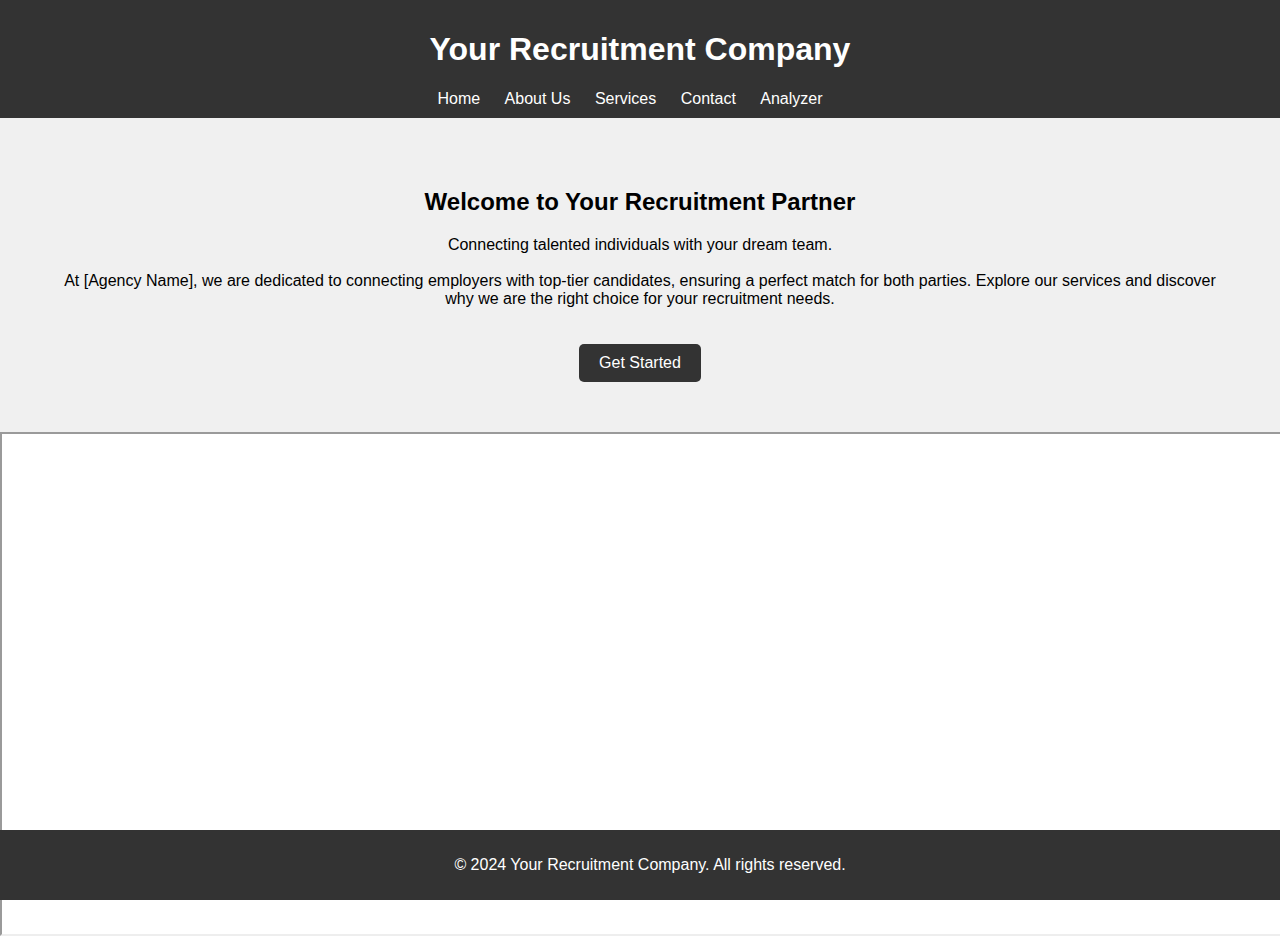
<file: index.html>
<!DOCTYPE html>
<html lang="en">

<head>
    <meta charset="UTF-8">
    <meta name="viewport" content="width=device-width, initial-scale=1.0">
    <title>Your Recruitment Company</title>
    <link rel="stylesheet" href="style.css"> <!-- Add your styles if necessary -->
</head>

<body>
    <header>
        <h1>Your Recruitment Company</h1>
        <nav>
            <ul>
                <li><a style="text-decoration:none" href="index.html">Home</a></li>
                <li><a style="text-decoration:none" href="aboutus.html">About Us</a></li>
                <li><a style="text-decoration:none" href="services.html">Services</a></li>
                <li><a style="text-decoration:none" href="contact.html">Contact</a></li>
                <li><a style="text-decoration:none" href="#">Analyzer</a></li>
            </ul>
        </nav>
    </header>

    <section class="hero">
        <h2>Welcome to Your Recruitment Partner</h2>
        <p>Connecting talented individuals with your dream team.<br>
<br>        At [Agency Name], we are dedicated to connecting employers with top-tier candidates, ensuring a perfect match for both parties. Explore our services and discover why we are the right choice for your recruitment needs.</p>
        <!-- Add a call-to-action button -->
        <a href="contact.html" class="cta-button">Get Started</a>
    </section>

    <!-- Add more sections as needed -->
    <iframe title="Pico embed" src="https://a.picoapps.xyz/before-school?utm_medium=embed&utm_source=embed" width="100%" height="500px" style="background:white"></iframe>
    <footer>
        <p>&copy; 2024 Your Recruitment Company. All rights reserved.</p>
    </footer>
</body>

</html>
</file>
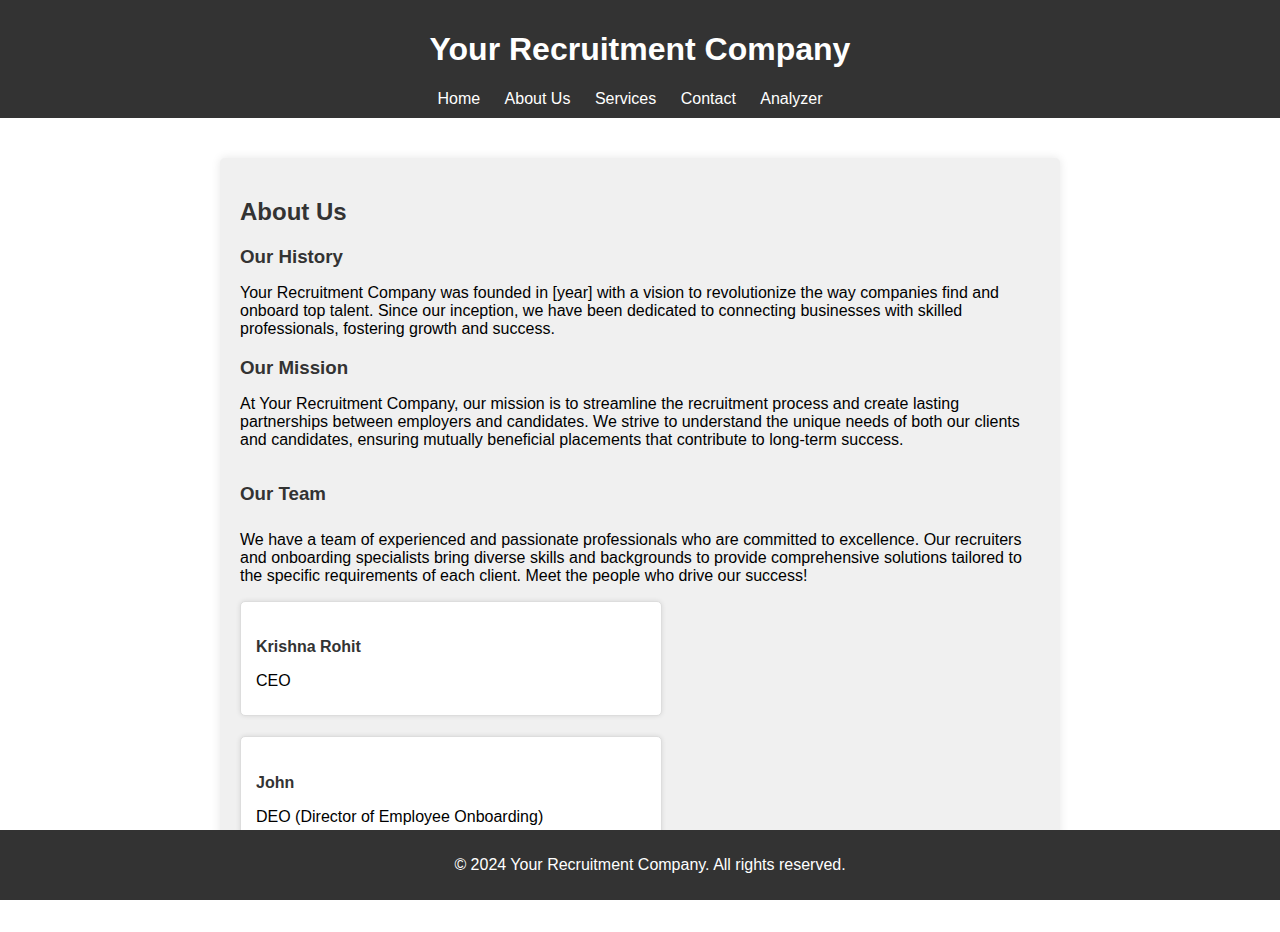
<file: aboutus.html>
<!DOCTYPE html>
<html lang="en">

<head>
    <meta charset="UTF-8">
    <meta name="viewport" content="width=device-width, initial-scale=1.0">
    <title>Your Recruitment Company</title>
    <link rel="stylesheet" href="style.css"> <!-- Add your styles if necessary -->
</head>

<body>
    <header>
        <h1>Your Recruitment Company</h1>
        <nav>
            <ul>
                <li><a style="text-decoration:none" href="index.html">Home</a></li>
                <li><a style="text-decoration:none" href="aboutus.html">About Us</a></li>
                <li><a style="text-decoration:none" href="services.html">Services</a></li>
                <li><a style="text-decoration:none" href="contact.html">Contact</a></li>
                <li><a style="text-decoration:none" href="#">Analyzer</a></li>
            </ul>
        </nav>
    </header>

    <section class="about">
        <h2>About Us</h2>

        <div class="history">
            <h3>Our History</h3>
            <p>Your Recruitment Company was founded in [year] with a vision to revolutionize the way companies find and onboard top talent. Since our inception, we have been dedicated to connecting businesses with skilled professionals, fostering growth and success.</p>
        </div>

        <div class="mission">
            <h3>Our Mission</h3>
            <p>At Your Recruitment Company, our mission is to streamline the recruitment process and create lasting partnerships between employers and candidates. We strive to understand the unique needs of both our clients and candidates, ensuring mutually beneficial placements that contribute to long-term success.</p>
        </div>

        <div class="team">
            <h3>Our Team</h3>
            <p>We have a team of experienced and passionate professionals who are committed to excellence. Our recruiters and onboarding specialists bring diverse skills and backgrounds to provide comprehensive solutions tailored to the specific requirements of each client. Meet the people who drive our success!</p>
            
               <div class="team-member">
                <h4>Krishna Rohit</h4>
                <p>CEO</p>
                <!-- You can include more information about Krishna Rohit if needed -->
                </div>
            
                <div class="team-member">
                    <h4>John</h4>
                    <p>DEO (Director of Employee Onboarding)</p>
                    <!-- You can include more information about John if needed -->
           
                 <!-- Add more team members as necessary -->
            </div>
        </div>
    </section>


    <!-- Add more sections as needed -->

    <footer>
        <p>&copy; 2024 Your Recruitment Company. All rights reserved.</p>
    </footer>
</body>

</html>
</file>
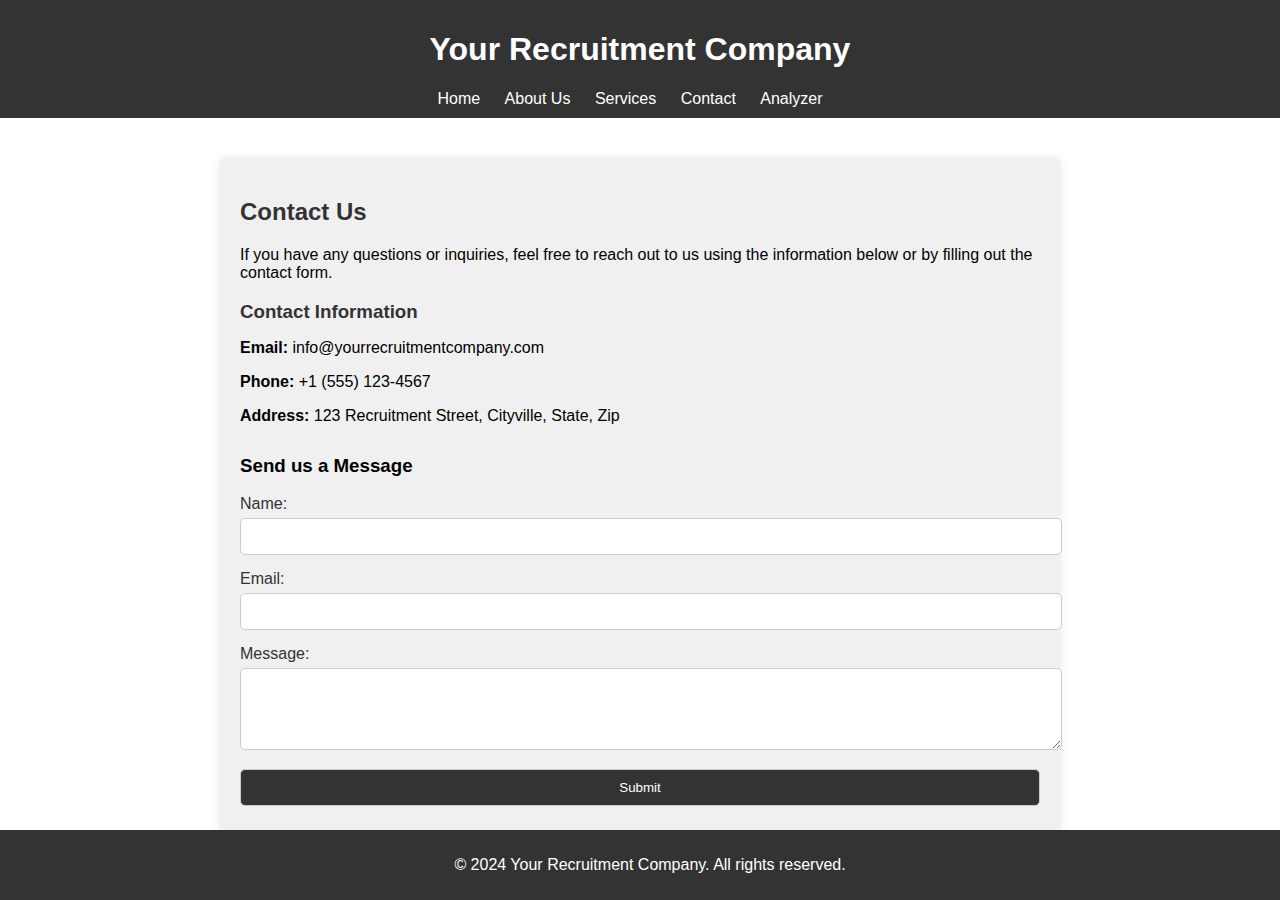
<file: contact.html>
<!DOCTYPE html>
<html lang="en">

<head>
    <meta charset="UTF-8">
    <meta name="viewport" content="width=device-width, initial-scale=1.0">
    <title>Your Recruitment Company</title>
    <link rel="stylesheet" href="style.css"> <!-- Add your styles if necessary -->
</head>

<body>
    <header>
        <h1>Your Recruitment Company</h1>
        <nav>
            <ul>
                <li><a style="text-decoration:none" href="index.html">Home</a></li>
                <li><a style="text-decoration:none" href="aboutus.html">About Us</a></li>
                <li><a style="text-decoration:none" href="services.html">Services</a></li>
                <li><a style="text-decoration:none" href="contact.html">Contact</a></li>
                <li><a style="text-decoration:none" href="#">Analyzer</a></li>
            </ul>
        </nav>
    </header>

    <section class="contact">
        <h2>Contact Us</h2>
        <p>If you have any questions or inquiries, feel free to reach out to us using the information below or by filling out the contact form.</p>

        <div class="contact-details">
            <h3>Contact Information</h3>
            <p><strong>Email:</strong> info@yourrecruitmentcompany.com</p>
            <p><strong>Phone:</strong> +1 (555) 123-4567</p>
            <p><strong>Address:</strong> 123 Recruitment Street, Cityville, State, Zip</p>
        </div>

        <div class="contact-form">
            <h3>Send us a Message</h3>
            <form action="#" method="post"> <!-- Replace '#' with your form submission URL -->
                <label for="name">Name:</label>
                <input type="text" id="name" name="name" required>

                <label for="email">Email:</label>
                <input type="email" id="email" name="email" required>

                <label for="message">Message:</label>
                <textarea id="message" name="message" rows="4" required></textarea>

                <input type="submit" value="Submit">
            </form>
        </div>
    </section>


    <footer>
        <p>&copy; 2024 Your Recruitment Company. All rights reserved.</p>
    </footer>
</body>

</html>
</file>
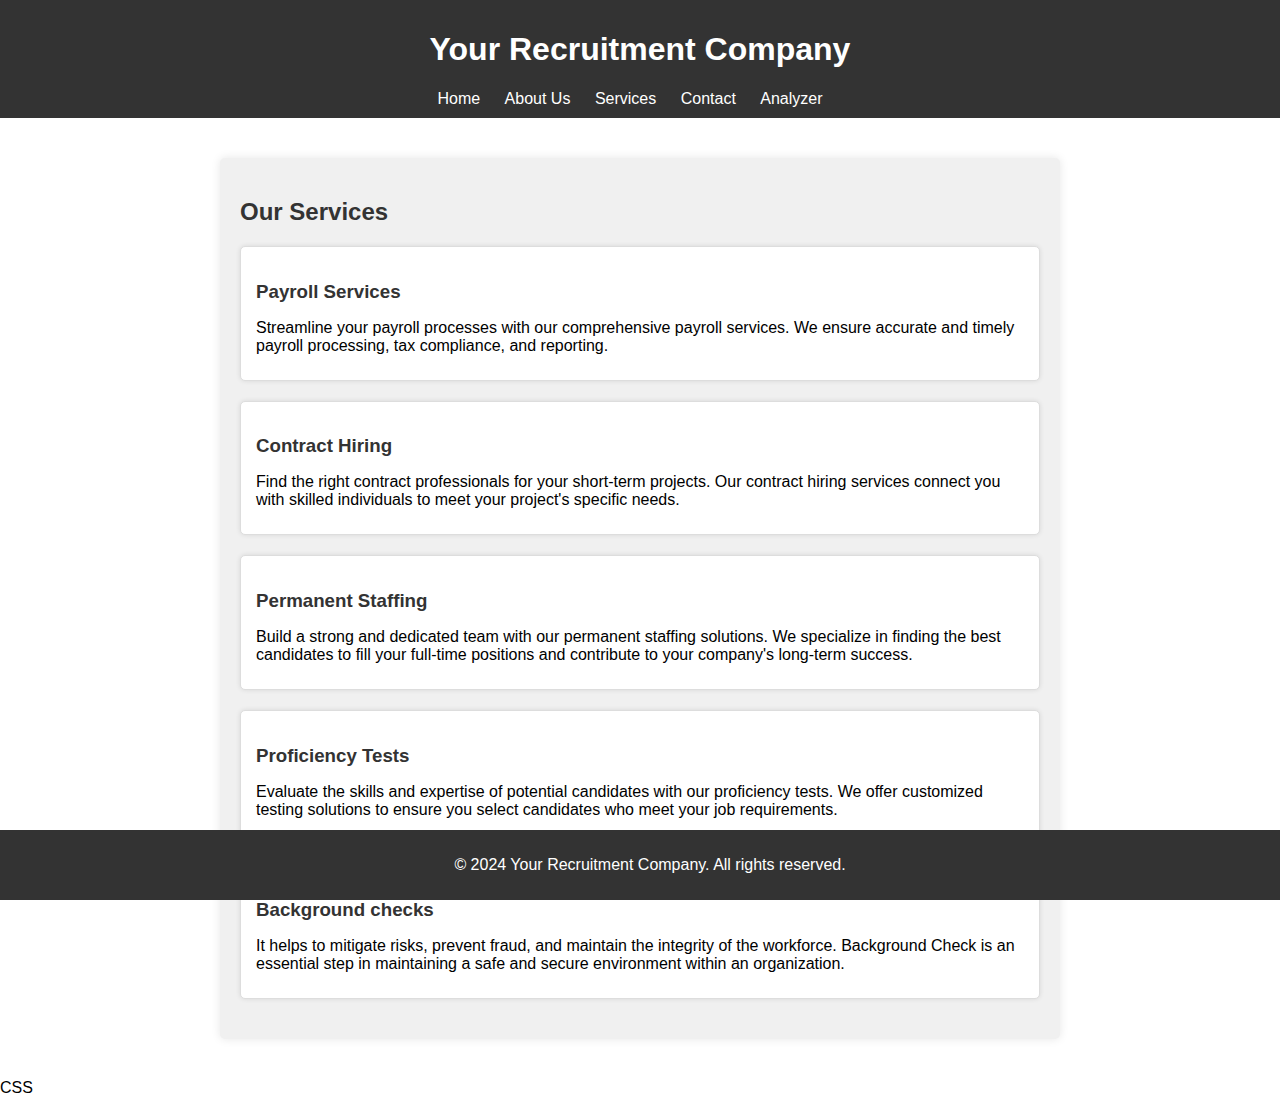
<file: services.html>
<!DOCTYPE html>
<html lang="en">

<head>
    <meta charset="UTF-8">
    <meta name="viewport" content="width=device-width, initial-scale=1.0">
    <title>Your Recruitment Company</title>
    <link rel="stylesheet" href="style.css"> <!-- Add your styles if necessary -->
</head>

<body>
    <header>
        <h1>Your Recruitment Company</h1>
        <nav>
            <ul>
                <li><a style="text-decoration:none" href="index.html">Home</a></li>
                <li><a style="text-decoration:none" href="aboutus.html">About Us</a></li>
                <li><a style="text-decoration:none" href="services.html">Services</a></li>
                <li><a style="text-decoration:none" href="contact.html">Contact</a></li>
                <li><a style="text-decoration:none" href="#">Analyzer</a></li>
            </ul>
        </nav>
    </header>
    </header>
        </section>
    </main>
    <section class="services">
        <h2>Our Services</h2>

        <div class="service">
            <h3>Payroll Services</h3>
            <p>Streamline your payroll processes with our comprehensive payroll services. We ensure accurate and timely payroll processing, tax compliance, and reporting.</p>
        </div>

        <div class="service">
            <h3>Contract Hiring</h3>
            <p>Find the right contract professionals for your short-term projects. Our contract hiring services connect you with skilled individuals to meet your project's specific needs.</p>
        </div>

        <div class="service">
            <h3>Permanent Staffing</h3>
            <p>Build a strong and dedicated team with our permanent staffing solutions. We specialize in finding the best candidates to fill your full-time positions and contribute to your company's long-term success.</p>
        </div>

        <div class="service">
            <h3>Proficiency Tests</h3>
            <p>Evaluate the skills and expertise of potential candidates with our proficiency tests. We offer customized testing solutions to ensure you select candidates who meet your job requirements.</p>
        </div>

        <div class="service">
            <h3>Background checks</h3>
            <p>It helps to mitigate risks, prevent fraud, and maintain the integrity of the workforce. Background Check is an essential step in maintaining a safe and secure environment within an organization.</p>
        </div>
    </section>


    <footer>
        <p>&copy; 2024 Your Recruitment Company. All rights reserved.</p>
    </footer>
</body>

</html>



CSS
    <footer>
        <!-- Same footer content as the home page -->
    </footer>
</body>
</html>
</file>
<file: style.css>
/* Add your custom styles here */

body {
    font-family: 'Arial', sans-serif;
    margin: 0;
    padding: 0;
}

a{
    color:#fff;
}

header {
    background-color: #333;
    color: #fff;
    padding: 10px;
    text-align: center;
}

nav ul {
    list-style-type: none;
    margin: 0;
    padding: 0;
}

nav ul li {
    display: inline;
    margin-right: 20px;
}

.hero {
    text-align: center;
    padding: 50px;
    background-color: #f0f0f0;
}

.cta-button {
    display: inline-block;
    padding: 10px 20px;
    background-color: #333;
    color: #fff;
    text-decoration: none;
    border-radius: 5px;
    margin-top: 20px;
}

/* About page css part*/
.about {
    max-width: 800px;
    margin: 40px auto;
    padding: 20px;
    background-color: #f0f0f0;
    border-radius: 5px;
    box-shadow: 0 0 10px rgba(0, 0, 0, 0.1);
}

.about h2 {
    color: #333;
    margin-bottom: 20px;
}

.history h3,
.mission h3,
.team h3 {
    color: #333;
    margin-bottom: 10px;
}

.team {
    display: flex;
    flex-wrap: wrap;
    justify-content: space-between;
}

.team-member {
    width: calc(50% - 10px); /* 50% width with some spacing between team members */
    margin-bottom: 20px;
    background-color: #fff;
    border: 1px solid #ddd;
    padding: 15px;
    border-radius: 5px;
    box-shadow: 0 0 5px rgba(0, 0, 0, 0.1);
}

.team-member h4 {
    color: #333;
    margin-bottom: 5px;
}

.team-member p {
    margin-bottom: 10px;
}
/*services page css part*/
.services {
    max-width: 800px;
    margin: 40px auto;
    padding: 20px;
    background-color: #f0f0f0;
    border-radius: 5px;
    box-shadow: 0 0 10px rgba(0, 0, 0, 0.1);
}

.services h2 {
    color: #333;
    margin-bottom: 20px;
}

.service {
    margin-bottom: 20px;
    background-color: #fff;
    border: 1px solid #ddd;
    padding: 15px;
    border-radius: 5px;
    box-shadow: 0 0 5px rgba(0, 0, 0, 0.1);
}

.service h3 {
    color: #333;
    margin-bottom: 10px;
}

.service p {
    margin-bottom: 10px;
}

/* Contact page css part*/
.contact {
    max-width: 800px;
    margin: 40px auto;
    padding: 20px;
    background-color: #f0f0f0;
    border-radius: 5px;
    box-shadow: 0 0 10px rgba(0, 0, 0, 0.1);
}

.contact h2 {
    color: #333;
    margin-bottom: 20px;
}

.contact p {
    margin-bottom: 15px;
}

.contact-details {
    margin-bottom: 30px;
}

.contact-details h3 {
    color: #333;
    margin-bottom: 10px;
}

.contact-details p {
    margin-bottom: 5px;
}

.contact-form {
    width: 100%;
}

.contact-form label {
    display: block;
    margin-bottom: 5px;
    color: #333;
}

.contact-form input,
.contact-form textarea {
    width: 100%;
    padding: 10px;
    margin-bottom: 15px;
    border: 1px solid #ccc;
    border-radius: 5px;
}

.contact-form input[type="submit"] {
    background-color: #333;
    color: #fff;
    cursor: pointer;
}

.contact-form input[type="submit"]:hover {
    background-color: #555;
}

footer {
    background-color: #333;
    color: #fff;
    text-align: center;
    padding: 10px;
    position: fixed;
    bottom: 0;
    width: 100%;
}
</file>
